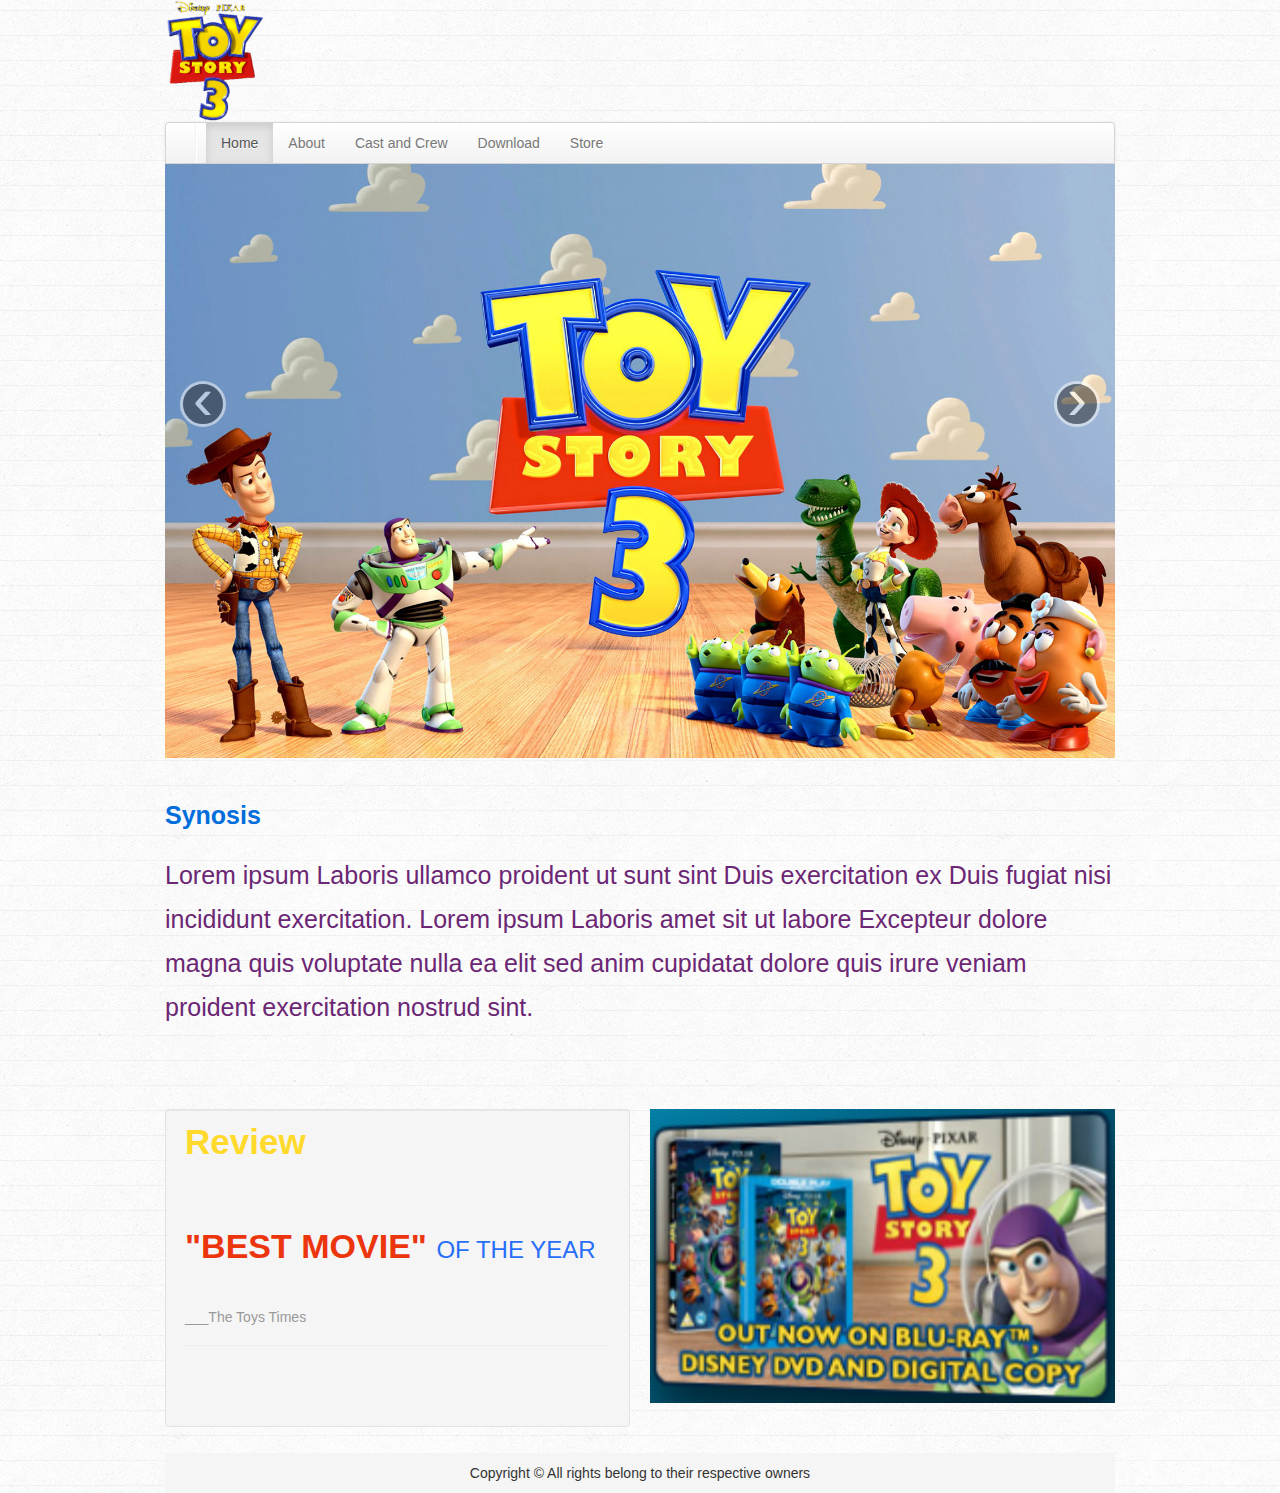
<file: index.html>
<!DOCTYPE HTML>
<html lang="en-US">
<head>
	<meta charset="UTF-8">
	<title>Toy Story 3</title>
	  
	<link rel="stylesheet" type="text/css" href="css/bootstrap.css" media="all" />
	<link rel="stylesheet" type="text/css" href="css/style.css" media="all" />
	<script type="text/javascript" src="js/jquery-1.8.2.min.js"></script>
	<script type="text/javascript" src="js/bootstrap.min.js"></script>
	
	
</head>
<body>
	<div id="header" class="container">
		<div class="container">
		<img src="img/ts3.gif" height="86px" width="100px" alt="" />
		</div>
	</div> <!-- end of header -->
	
	<div class="navbar">
		<div class="navbar-inner">
			<ul class="nav">
				<li class="divider-vertical">
					<li class="active"><a href="#">Home</a></li></li>
				
				<li><a href="About.html">About</a></li>
				<li><a href="Castandcrew.html">Cast and Crew</a></li>
				<li><a href="Download.html">Download</a></li>
				<li><a href="Store.html">Store</a></li>
			</ul>
			
		</div><!-- end of navbar-inner-->
	</div><!-- end of navbar-->
	
	<div class="container">
		<div id="myCarousel" class="carousel slide">
		<!-- Carousel items -->
			<div class="carousel-inner">
				<div class="active item"><img src="img/1.jpg" height="880px" width="950px" alt="" /></div>
				
				<div class="item"><img src="img/3.jpg" height="880px" width="950px" alt="" /></div>
			</div>
		<!-- Carousel nav -->
		<a class="carousel-control left" href="#myCarousel" data-slide="prev">&lsaquo;</a>
		<a class="carousel-control right" href="#myCarousel" data-slide="next">&rsaquo;</a>
		</div>
	</div>
	
	<div id="Synosis" class="container">
		<h4>Synosis</h4>
			<p>Lorem ipsum Laboris ullamco proident ut sunt sint Duis exercitation ex Duis fugiat nisi incididunt exercitation.
            Lorem ipsum Laboris amet sit ut labore Excepteur dolore magna quis voluptate nulla ea elit sed anim cupidatat dolore quis irure veniam proident exercitation nostrud sint.
             </p>
    </div><!-- end of div#Synosis -->
	
	<div class="row-fluid">
		<div class="span6 well">
			<h3>Review</h3>
				    <div class="page-header">
						<h1>"BEST MOVIE" <small>OF THE YEAR</small></h1><br>
						<h4><small>   ___The Toys Times</small></h4>

					</div>
		</div>
		<div class="span6">
		<img src="img/ad1.PNG" width="475px" height="" alt="" />
		</div>
    </div>
	
	
	
	<div id="footer" class="container">
	<p>Copyright &#169; All rights belong to their respective owners</p>
	</div>
</body>
</html>
</file>
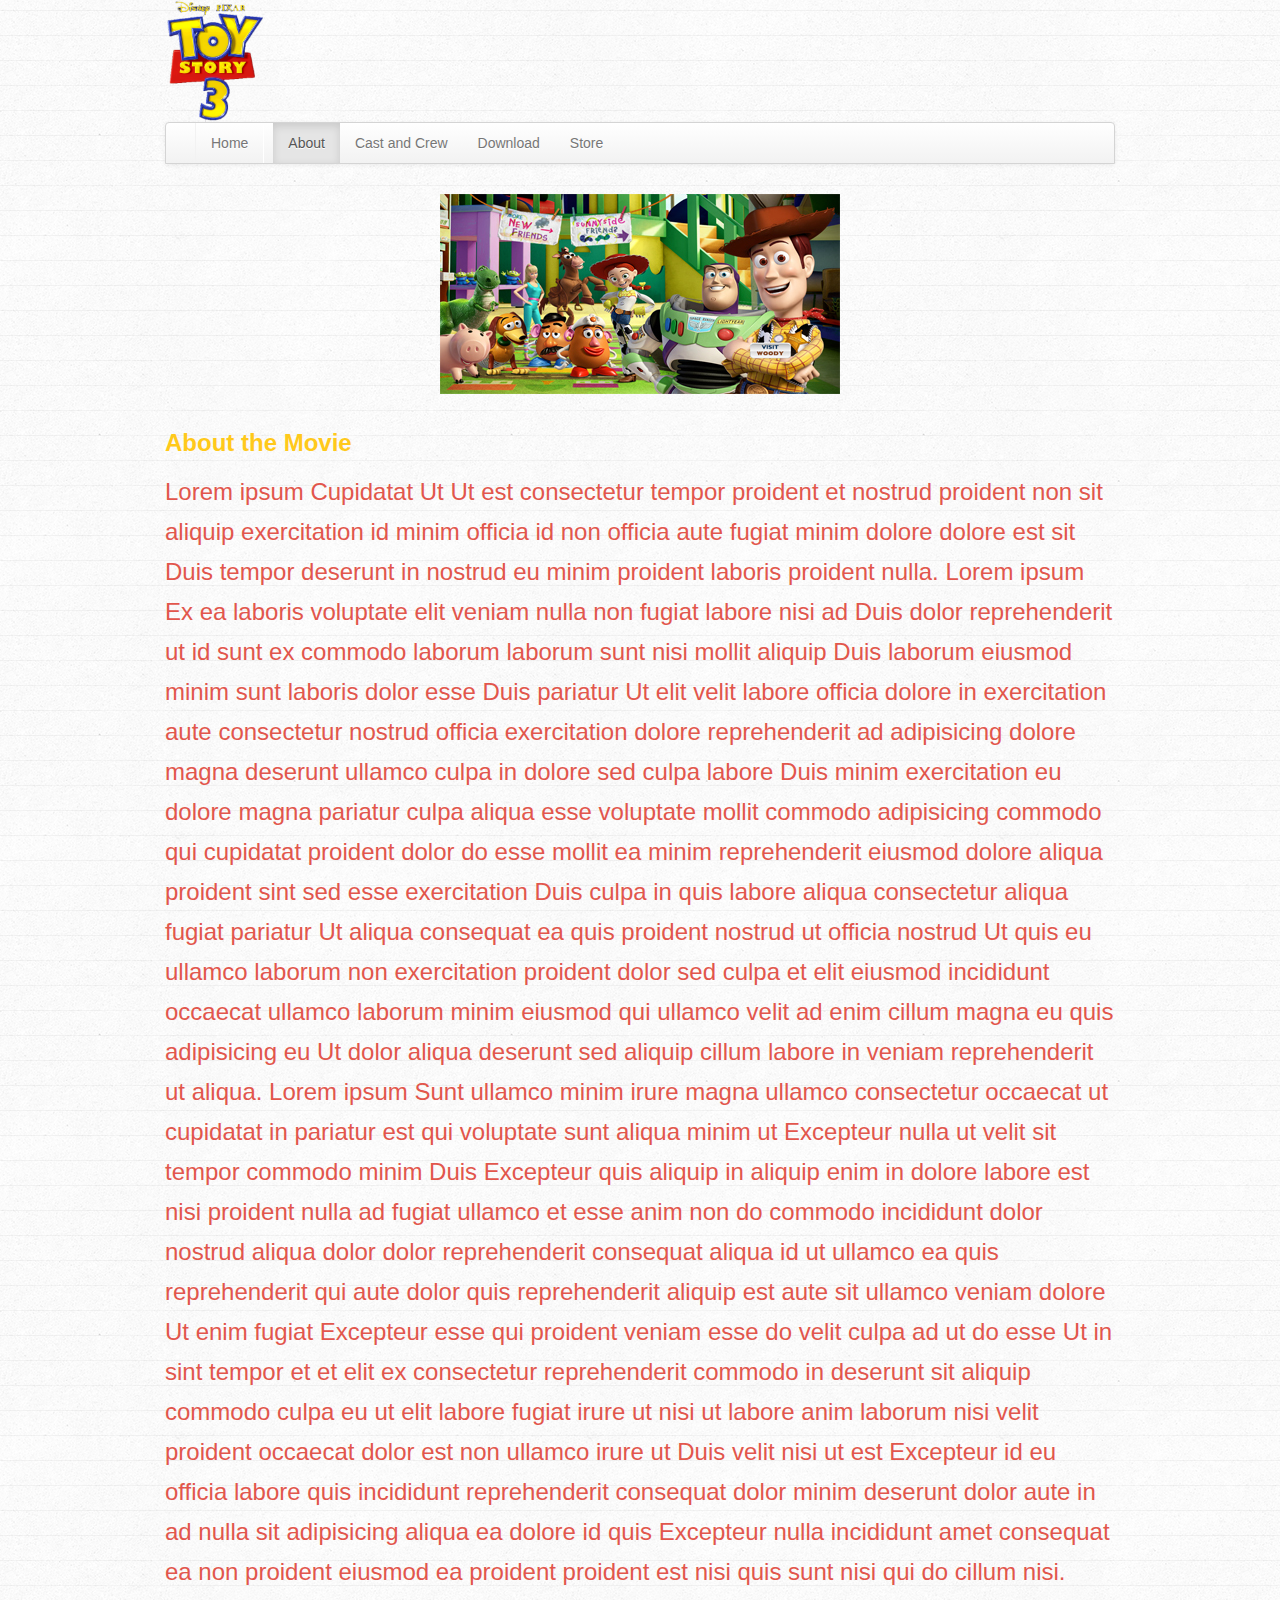
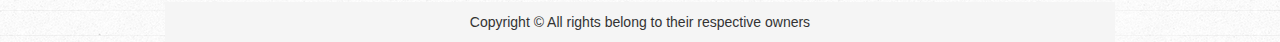
<file: About.html>
<!DOCTYPE HTML>
<html lang="en-US">
<head>
	<meta charset="UTF-8">
	<title>Toy Story 3</title>
	
	<link rel="stylesheet" type="text/css" href="css/bootstrap.css" media="all" />
	<link rel="stylesheet" type="text/css" href="css/style2.css" media="all" />
	<script type="text/javascript" src="js/jquery-1.8.2.min.js"></script>
	<script type="text/javascript" src="js/bootstrap.min.js"></script>
	 
</head>
   <body>
	<div id="header" class="container">
		<div class="container">
		<img src="img/ts3.gif" height="86px" width="100px" alt="" />
		</div>
	</div> <!-- end of header -->
	
	<div class="navbar">
		<div class="navbar-inner">
			<ul class="nav">
				<li class="divider-vertical">
					<a href="index.html">Home</a></li>
				
				<li class="active"><a href="About.html">About</a></li>
				<li><a href="Castandcrew.html">Cast and Crew</a></li>
				<li><a href="Download.html">Download</a></li>
				<li><a href="Store.html">Store</a></li> 
			</ul>
			
		</div><!-- end of navbar-inner-->
	</div><!-- end of navbar-->
	
	    <div id="about" class="container">
			
				<img src="img/about.jpg" alt="" />
			
			
				<h3>About the Movie</h3>
			
					<p>
					Lorem ipsum Cupidatat Ut Ut est consectetur tempor proident et nostrud proident non sit aliquip exercitation id minim officia id non officia aute fugiat minim dolore dolore est sit Duis tempor deserunt in nostrud eu minim proident laboris proident nulla.

					Lorem ipsum Ex ea laboris voluptate elit veniam nulla non fugiat labore nisi ad Duis dolor reprehenderit ut id sunt ex commodo laborum laborum sunt nisi mollit aliquip Duis laborum eiusmod minim sunt laboris dolor esse Duis pariatur Ut elit velit labore officia dolore in exercitation aute consectetur nostrud officia exercitation dolore reprehenderit ad adipisicing dolore magna deserunt ullamco culpa in dolore sed culpa labore Duis minim exercitation eu dolore magna pariatur culpa aliqua esse voluptate mollit commodo adipisicing commodo qui cupidatat proident dolor do esse mollit ea minim reprehenderit eiusmod dolore aliqua proident sint sed esse exercitation Duis culpa in quis labore aliqua consectetur aliqua fugiat pariatur Ut aliqua consequat ea quis proident nostrud ut officia nostrud Ut quis eu ullamco laborum non exercitation proident dolor sed culpa et elit eiusmod incididunt occaecat ullamco laborum minim eiusmod qui ullamco velit ad enim cillum magna eu quis adipisicing eu Ut dolor aliqua deserunt sed aliquip cillum labore in veniam reprehenderit ut aliqua.

					Lorem ipsum Sunt ullamco minim irure magna ullamco consectetur occaecat ut cupidatat in pariatur est qui voluptate sunt aliqua minim ut Excepteur nulla ut velit sit tempor commodo minim Duis Excepteur quis aliquip in aliquip enim in dolore labore est nisi proident nulla ad fugiat ullamco et esse anim non do commodo incididunt dolor nostrud aliqua dolor dolor reprehenderit consequat aliqua id ut ullamco ea quis reprehenderit qui aute dolor quis reprehenderit aliquip est aute sit ullamco veniam dolore Ut enim fugiat Excepteur esse qui proident veniam esse do velit culpa ad ut do esse Ut in sint tempor et et elit ex consectetur reprehenderit commodo in deserunt sit aliquip commodo culpa eu ut elit labore fugiat irure ut nisi ut labore anim laborum nisi velit proident occaecat dolor est non ullamco irure ut Duis velit nisi ut est Excepteur id eu officia labore quis incididunt reprehenderit consequat dolor minim deserunt dolor aute in ad nulla sit adipisicing aliqua ea dolore id quis Excepteur nulla incididunt amet consequat ea non proident eiusmod ea proident proident est nisi quis sunt nisi qui do cillum nisi.
					</p>
			
		</div><!-- container -->
		
		<div id="footer" class="container">
			<p>Copyright &#169; All rights belong to their respective owners</p>
		</div> <!-- end of #footer.container -->
			
</body>
</html>
</file>
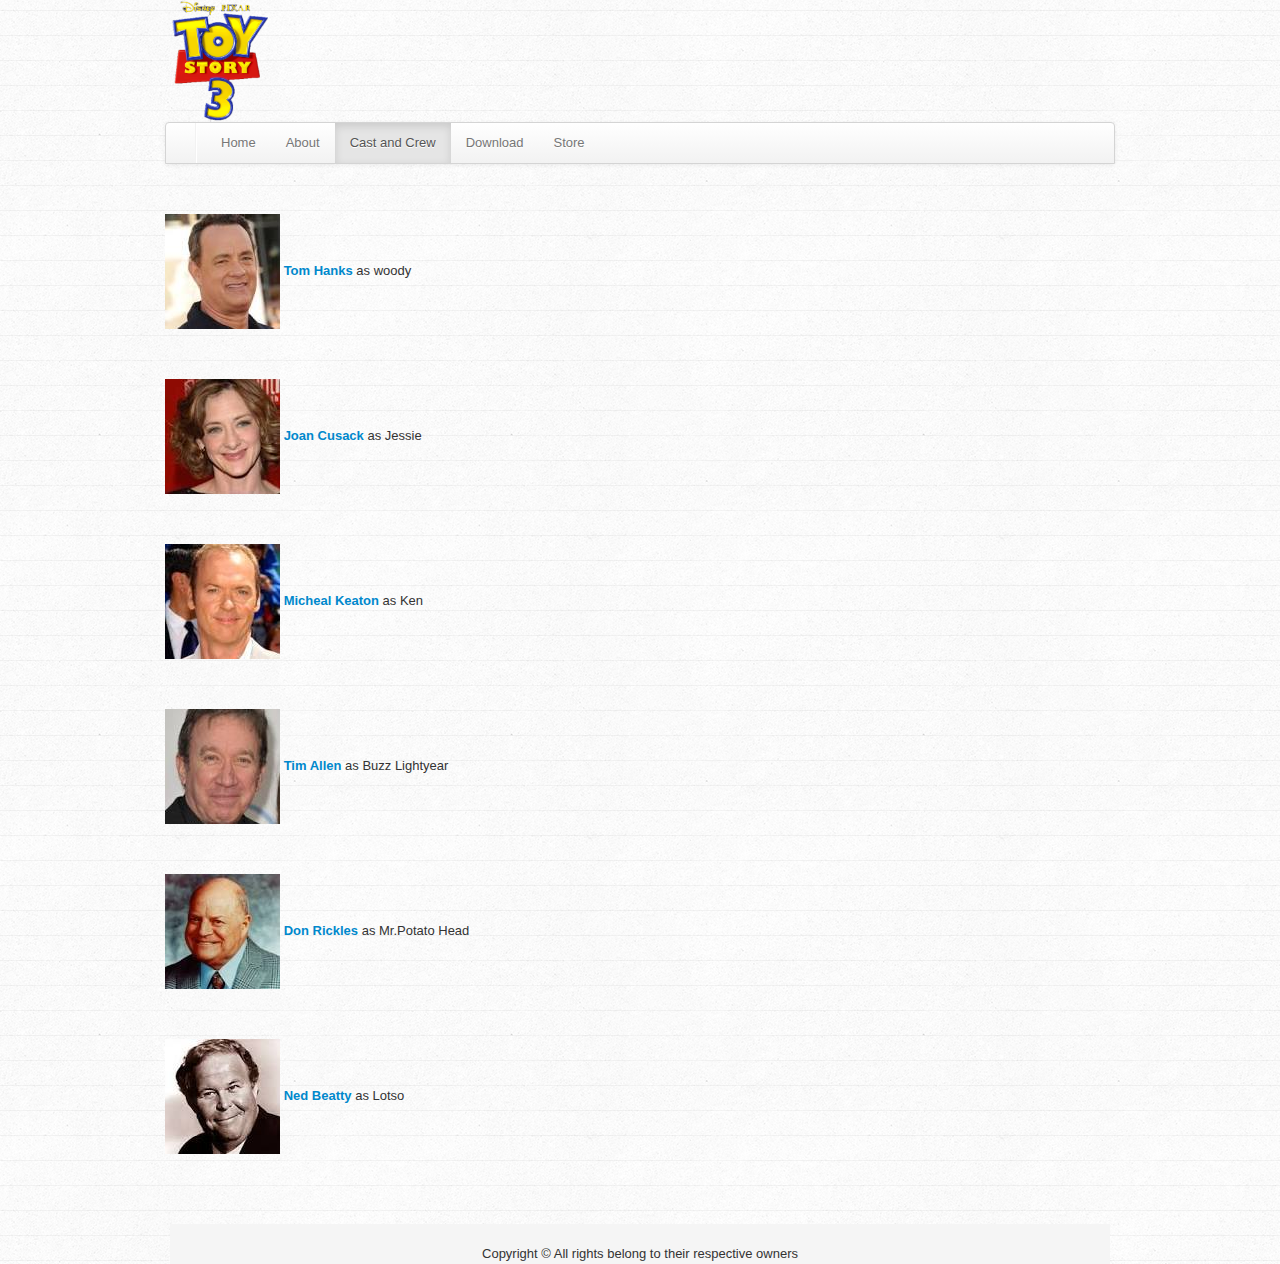
<file: Castandcrew.html>
<!DOCTYPE HTML>
<html lang="en-US">
<head>
	<meta charset="UTF-8">
	<title>Toy Story 3</title>
	<link rel="stylesheet" type="text/css" href="css/bootstrap.css" media="all" />
	<link rel="stylesheet" type="text/css" href="css/style4.css" media="all" />
	<link rel="stylesheet" type="text/css" href="css/main.css" media="all" />
	<script type="text/javascript" src="js/jquery-1.8.2.min.js"></script>
	<script type="text/javascript" src="js/bootstrap.min.js"></script>
	<script type="text/javascript" src="js/popover.js"></script>
<script>
	function menu (whichMenu,whatState){
	if (document.getElementById)
	{document.getElementById(whichMenu).style.visibility = whatState;}
	 
	else {document[whichMenu].visibility = whatState;}
	 
	}
	function details(what){
	myInfo={"google":"the best search engin on the web","yahoo":"this is too","about":"good place to visit"}
	detailsBox.innerHTML=myInfo[what]
	}
	</script>
</head>

<body>
	<div id="header" class="container">
				<img src="img/ts3.gif" height="86px" width="100px" alt="" />
	</div> <!-- end of header -->
	
	<div class="navbar">
		<div class="navbar-inner">
			<ul class="nav">
				<li class="divider-vertical">
					<li><a href="index.html">Home</a></li></li>
				
				<li><a href="About.html">About</a></li>
				<li class="active"><a href="Castandcrew.html">Cast and Crew</a></li>
				<li><a href="Download.html">Download</a></li>
				<li><a href="Store.html">Store</a></li>
			</ul>
			
	
		</div><!-- end of navbar-inner-->
	</div><!-- end of navbar-->

	<div class="row">
	<div class="line"><!--TESTING-2-->
	<img src="img/images.jpg" alt="" />
			<a href="javascript:showPopOver('pop1');"><b>Tom Hanks</b></a> as woody &nbsp;&nbsp;&nbsp;&nbsp;&nbsp;
			<br><br>
	
    <div id="pop1" class="popover">
	
Born
Thomas Jeffrey Hanks
9 Jul 1956
Concord, California, USA

			<br><br>
			<a href="javascript:closePopOver('pop1');">CLOSE (X)</a>
		</div>
	</div>
	
			
	<div class="line"><!--TESTING-2-->
	<img src="img/images3.jpg" alt="" />
			<a href="javascript:showPopOver('pop3');"><b>Joan Cusack</b></a> as Jessie &nbsp;&nbsp;&nbsp;&nbsp;&nbsp;
			<br><br>
    <div id="pop3" class="popover">
	

Born
Joan Mary Cusack
11 Oct 1962
New York City, New York, USA


			<br><br>
			<a href="javascript:closePopOver('pop3');">CLOSE (X)</a>
		</div>
	</div>
		
	<div class="line"><!--TESTING-2-->
	<img src="img/images4.jpg" alt="" />
			<a href="javascript:showPopOver('pop2');"><b>Micheal Keaton</b></a> as Ken &nbsp;&nbsp;&nbsp;&nbsp;&nbsp;
			<br><br>
    <div id="pop2" class="popover">
	
Born
Michael John Douglas
5 Sep 1951
Coraopolis, Pennsylvania, USA

			<br><br>
			<a href="javascript:closePopOver('pop2');">CLOSE (X)</a>
		</div>
	
    <div class="line"><!--TESTING-2-->
	<img src="img/images2.jpg" alt="" />
			<a href="javascript:showPopOver('pop4');"><b>Tim Allen</b></a> 
			as Buzz Lightyear &nbsp;&nbsp;
			<br><br>
    <div id="pop4" class="popover">
Born
Timothy Allen Dick
13 Jun 1953
Denver, Colorado, USA

			<br><br>
			<a href="javascript:closePopOver('pop4');">CLOSE (X)</a>
		</div>	
		
	<div class="line"><!--TESTING-2-->
	<img src="img/images5.jpg" alt="" />
			<a href="javascript:showPopOver('pop5');"><b>Don Rickles</b></a> as Mr.Potato Head
			<br><br>
    <div id="pop5" class="popover">
	
Born
Donald Jay Rickles
8 May 1926
New York City, New York, USA

			<br><br>
			<a href="javascript:closePopOver('pop5');">CLOSE (X)</a>
		</div>
		
	<div class="line"><!--TESTING-2-->
	<img src="img/images6.jpg" alt="" />
			<a href="javascript:showPopOver('pop6');"><b>Ned Beatty</b></a> as Lotso
			<br><br>
    <div id="pop6" class="popover">
	
Born
Ned Thomas Beatty
6 Jul 1937
Louisville, Kentucky, USA

			<br><br>
			<a href="javascript:closePopOver('pop6');">CLOSE (X)</a>
		</div>	
	</div><!--end of row -->
				
	
	</div><!--end of row-->
	
		<div id="footer" class="container">
	<p>Copyright &#169; All rights belong to their respective owners</p>
	</div>
</body>
</html>
</file>
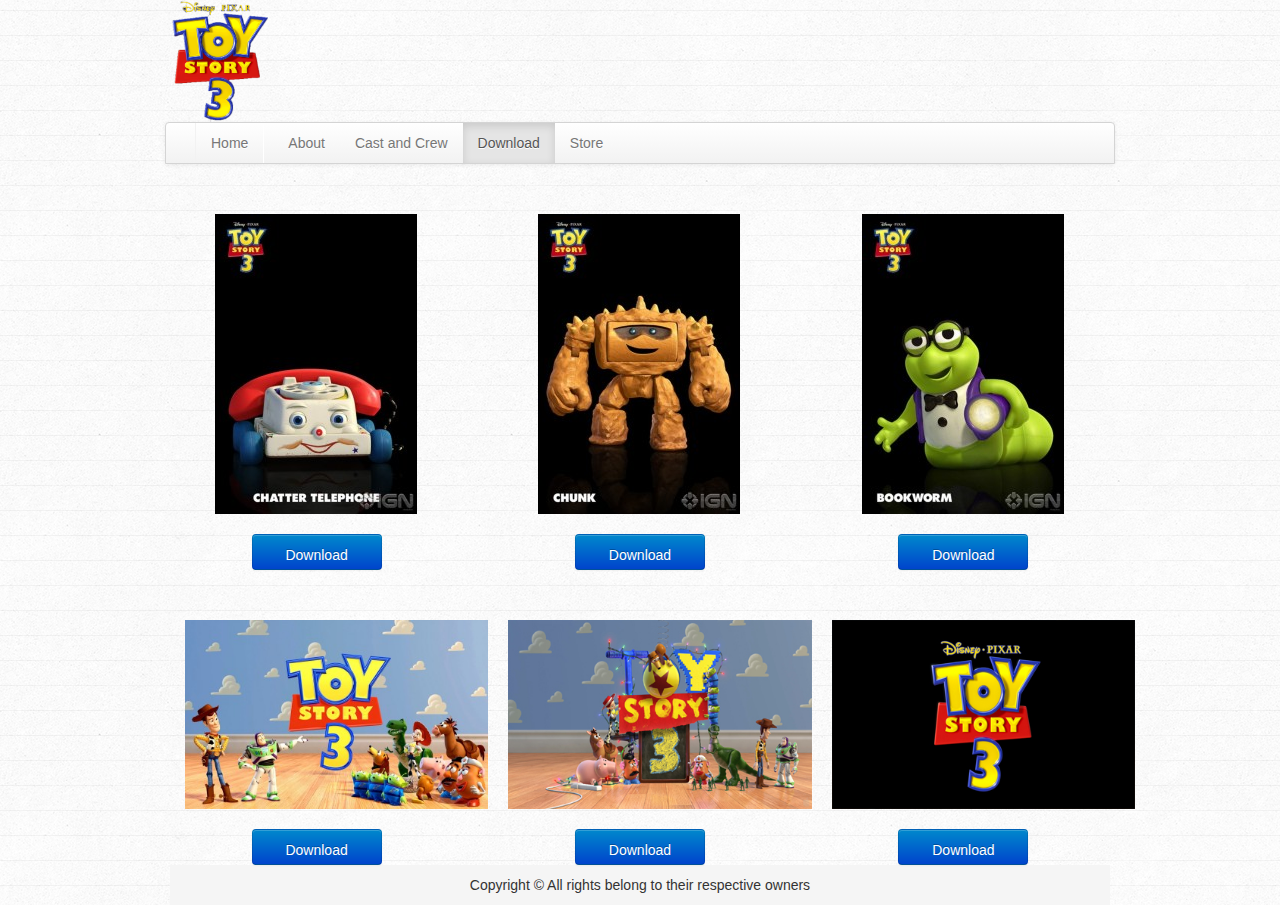
<file: Download.html>
<!DOCTYPE HTML>
<html lang="en-US">
<head>
	<meta charset="UTF-8">
	<title>Toy Story 3</title>
	
	<link rel="stylesheet" type="text/css" href="css/bootstrap.css" media="all" />
	<link rel="stylesheet" type="text/css" href="css/style3.css" media="all" />
	<script type="text/javascript" src="js/jquery-1.8.2.min.js"></script>
	<script type="text/javascript" src="js/bootstrap.min.js"></script>
</head>
<body>
	<div id="header" class="container">
		<div class="container">
		<img src="img/ts3.gif" height="86px" width="100px" alt="" />
		</div>
	</div> <!-- end of header -->
	
	<div class="navbar">
		<div class="navbar-inner">
			<ul class="nav">
				<li class="divider-vertical">
					<a href="index.html">Home</a></li>
				
				<li><a href="About.html">About</a></li>
				<li><a href="Castandcrew.html">Cast and Crew</a></li>
				<li class="active"><a href="Download.html">Download</a></li>
				<li><a href="Store.html">Store</a></li> 
			</ul>
			
		</div><!-- end of navbar-inner-->
	</div><!-- end of navbar-->
	
	<div class="row-fluid 1">
		<div class="download-area">
			<div class="span4"><img src="img/dl1.jpg" alt="" />
			<a class="btn btn-primary" href="#">Download</a>
			</div>
			<div class="span4"><img src="img/dl2.jpg" alt="" />
			<a class="btn btn-primary" href="#">Download</a>
			</div>
			<div class="span4"><img src="img/dl3.jpg" alt="" />
			<a class="btn btn-primary" href="#">Download</a>
			</div>
		</div>
		
	
	
		
    </div> <!-- end of row-fluid 1 -->
	<div id="row2" class="row-fluid">
		<div class="download-area2">
			<div class="span4"><img src="img/dl5.jpg" alt="" />
			<a class="btn btn-primary" href="#">Download</a>
			</div>
			<div class="span4"><img src="img/dl6.jpg" alt="" />
			<a class="btn btn-primary" href="#">Download</a>
			</div>
			<div class="span4"><img src="img/dl7.jpg" alt="" />
			<a class="btn btn-primary" href="#">Download</a>
			</div>
		</div>	
	</div>
	
	<div id="footer" class="container">
	<p>Copyright &#169; All rights belong to their respective owners</p>
	</div>
</body>
</html>
</file>
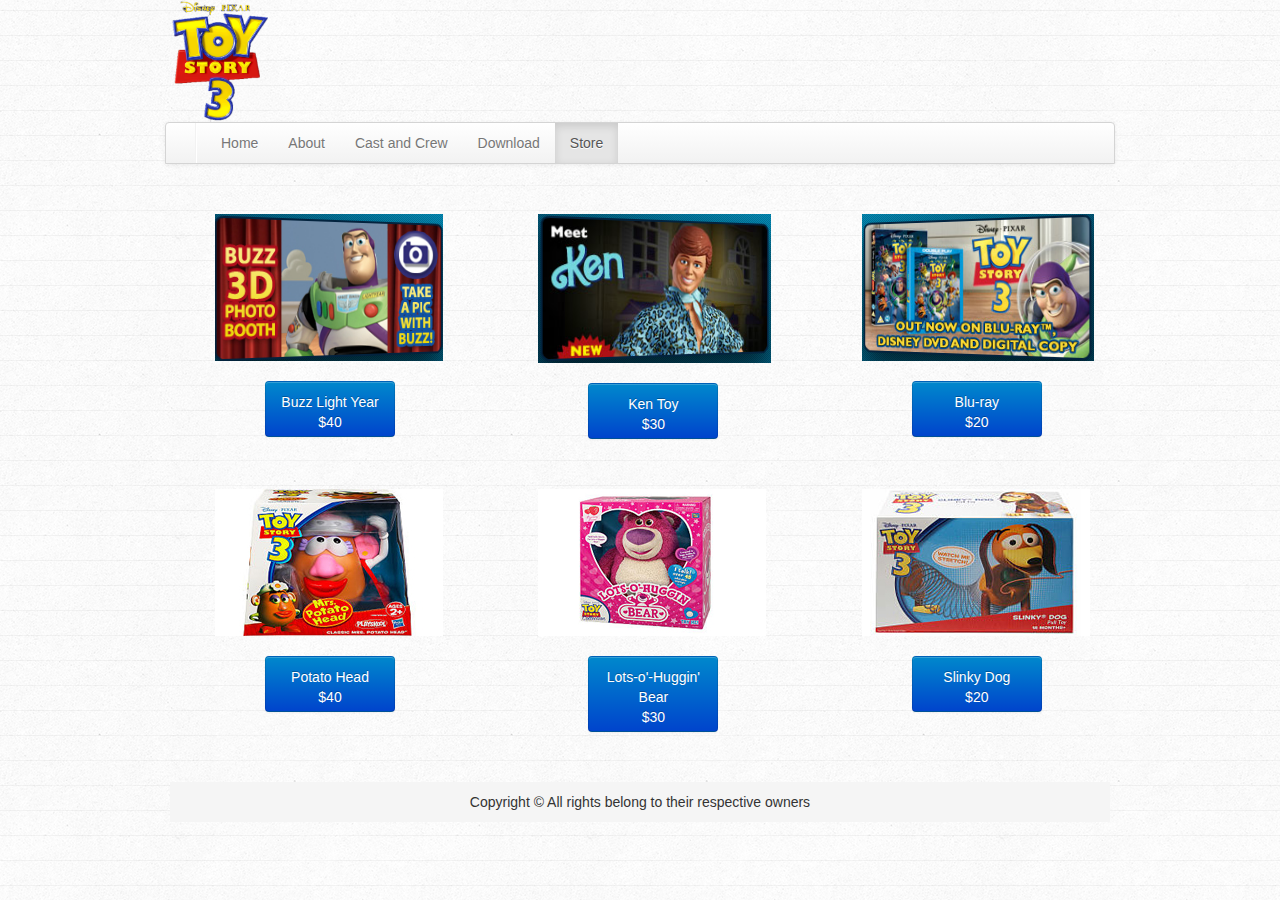
<file: Store.html>
<!DOCTYPE HTML>
<html lang="en-US">
<head>
	<meta charset="UTF-8">
	<title>Toy Story 3</title>
	<link rel="stylesheet" type="text/css" href="css/bootstrap.css" media="all" />
	<link rel="stylesheet" type="text/css" href="css/style5.css" media="all" />
	<script type="text/javascript" src="js/jquery-1.8.2.min.js"></script>
	<script type="text/javascript" src="js/bootstrap.min.js"></script>
</head>
<body>
	<div id="header" class="container">
		<div class="container">
		<img src="img/ts3.gif" height="86px" width="100px" alt="" />
		</div>
	</div> <!-- end of header -->
	
	<div class="navbar">
		<div class="navbar-inner">
			<ul class="nav">
				<li class="divider-vertical">
					<li><a href="index.html">Home</a></li></li>
				
				<li><a href="About.html">About</a></li>
				<li><a href="Castandcrew.html">Cast and Crew</a></li>
				<li><a href="Download.html">Download</a></li>
				<li class="active"><a href="Store.html">Store</a></li>
			</ul>
			
		</div><!-- end of navbar-inner-->
	</div><!-- end of navbar-->
	
	
		<div class="row-fluid">
		  <div class="row1">
			<div class="span4">
			 <img src="img/s1.PNG" alt="" />
			 <a class="btn btn-primary" href="#">Buzz Light Year<br>
			     $40 </a>
			</div>
			<div class="span4">
			<img src="img/s2.PNG" alt="" />
			<a class="btn btn-primary" href="#">Ken Toy<br>
			     $30 </a>
			</div>
			<div class="span4">
			<img src="img/ad1.PNG" alt="" />
			<a class="btn btn-primary" href="#">Blu-ray<br>
			     $20 </a>
	        </div>
		  </div><!-- end of row1 -->
        </div><!-- end of row-fluid -->
		
    	
		<div id="row2" class="row-fluid">
        <div class="row2">
			<div class="span4">
			 <img src="img/s4.jpg" alt="" />
			 <a class="btn btn-primary" href="#">Potato Head<br>
			     $40 </a>
			</div>
			<div class="span4">
			<img src="img/s5.jpg" alt="" />
			<a class="btn btn-primary" href="#">Lots-o'-Huggin' Bear<br>
			     $30 </a>
			</div>
			<div class="span4">
			<img src="img/s6.jpg" alt="" />
			<a class="btn btn-primary" href="#">Slinky Dog<br>
			     $20 </a>
	        </div>
			
        </div><!-- end of row2 -->
	    </div><!-- end of row-fluid -->
		
	
	<div id="footer" class="container">
	<p>Copyright &#169; All rights belong to their respective owners</p>
	</div>
	
</body>
</html>
</file>
<file: css/style.css>
body {
	background: url(../img/linedpaper.png)
	
}


.navbar {
	width: 950px;
	margin: 0 auto;
	
}

.navbar-inner {
	border-radius: 4px 4px 0px 0px;
}
.container {
	width: 950px;
	margin: 0 auto;
}
	


#Synosis{
	margin: 0 auto;
	font-size: 25px;
	line-height: 44px;
	padding-bottom: 70px;
	font-family: Juice ITC, Arial, sans-serif;
	color: #6B2674;
}


#Synosis h4{
	color: #016EDC;
	font-size: 25px;
	font-family: Jokerman,  Arial, sans-serif;
	line-height: 55px;
}

.row-fluid {
	width: 950px;
	margin: 0 auto;
}

.page-header h1{
	font-family: Jokerman, Arial, sans-serif;
	color: #EC340D;
	font-size: 34px;
}

.page-header h1 small {
	color: #296EF9;
}

.row-fluid h3{
	font-family: forte, Arial, sans-serif;
	margin: 0 auto;
	line-height: 25px;
	font-size: 35px;
	height: 77px;
	color: #FFDA2D;

}
.span6 {
	width: 475px;
	padding-bottom: 50px;
}

#pic {
	background: url(../img/ad1.PNG)
}
#footer {
	background: #F5F5F5;
	height: 40px;
}

#footer p {
	text-align: center;
	padding-top: 10px;
}
</file>
<file: css/style2.css>
body {
	background: url(../img/linedpaper.png)
}


.navbar {
	width: 950px;
	margin: 0 auto;
	
}

.navbar-inner {
	border-radius: 4px 4px 0px 0px;
}

.container{
	width: 950px;
	margin: 0 auto;
	padding-top: 0px;
}

#about img {
	display: block;
	margin: 0 auto;
	padding-top: 30px;
	padding-bottom: 30px;
}

#about h3{
	font-family: Goudy Stout, Arial, sans-serif;
	color: #FFC91B;
	line-height: 18px;
	padding-bottom: 10px;
}

#about p {
	font-family: Juice ITC,  Arial, sans-serif;
	color: #E2564C;
	font-size: 24px;
	line-height: 40px;
}

#footer {
	background: #F5F5F5;
	height: 40px;
}

#footer p {
	text-align: center;
	padding-top: 10px;
}
</file>
<file: css/style4.css>
body {
	background: url(../img/linedpaper.png)
	
}


.navbar {
	width: 950px;
	margin: 0 auto;
	
}

.navbar-inner {
	border-radius: 4px 4px 0px 0px;
}

.row{
	width: 950px;
	margin: 0 auto; 
	padding-top: 20px;
}

.span4{
	padding-top: 50px;
	margin-left: 50px;
}

.span5{
    padding-top: 50px;
	margin-left: 0px;
	font-size: 20px;
}

p{
	margin-top: 10px;
	padding-top: 50px;
}

.row1 {
	padding-top: 150px;
}

.line {
   padding-top: 30px;
   
}

#footer {
	background: #F5F5F5;
	height: 40px;
	margin-top: 50px;
}

#footer p {
	text-align: center;
	padding-top: 10px;
}
</file>
<file: css/main.css>
.popover {
	padding: 20px;
	background-color: #eaeaea;
	position: absolute;
	display: none;
	border-color: #444141;
	border-style: solid;
	border-width: 3px;
	height: 150px;
	width: 300px;
	z-index: 2;
}

body {
	font-size: 13px;
	font-family: "Lucida Grande", Verdana, Arial, sans-serif;
}
</file>
<file: css/style3.css>
body {
	background: url(../img/linedpaper.png)
}


.navbar {
	width: 950px;
	margin: 0 auto;
	
}

.navbar-inner {
	border-radius: 4px 4px 0px 0px;
}

.row-fluid{
	width: 950px;
	margin: 0 auto; 
	padding-top: 0px;
}

.download-area img{
	margin-left: 50px;
	padding-top: 50px;
}
.download-area a {
	display: block;
	text-align: center;
	padding-top: 10px;
}

.download-area2 img {
	margin-left: 20px;
	padding-top: 50px;
	margin-right: 20px;
}

.download-area2 a {
	display: block;
	text-align: center;
	padding-top: 10px;
}
.btn{
	width: 100px;
	margin: 0 auto;
	margin-top: 20px;
}

#footer {
	background: #F5F5F5;
	height: 40px;
}

#footer p {
	text-align: center;
	padding-top: 10px;
}
</file>
<file: css/style5.css>
body {
	background: url(../img/linedpaper.png)
}


.navbar {
	width: 950px;
	margin: 0 auto;
	
}

.navbar-inner {
	border-radius: 4px 4px 0px 0px;
}

.row-fluid{
	width: 950px;
	margin: 0 auto; 
	padding-top: 0px;
}

.row1 img{
	padding-top: 50px;
	margin-left: 50px;
}

.row1 a {
	display: block;
	text-align: center;
	padding-top: 10px;
}

.row2 img {
	margin-left: 50px;
	padding-top: 50px;
	
}

.row2 a {
	display: block;
	text-align: center;
	padding-top: 10px;
}

/**.span4 p {
	display: block;
	text-align: center;
	padding-top: 10px;
	font-family: aerial;
	color: #78D1DD;
	
} **/

.btn{
	width: 100px;
	margin: 0 auto;
	margin-top: 20px;
	margin-left: 100px;
}


/**row2 img{
	margin-left: 100px;
	padding-top: 50px;
} **/

#footer {
	background: #F5F5F5;
	height: 40px;
	margin-top: 50px;
}

#footer p {
	text-align: center;
	padding-top: 10px;
}
</file>
